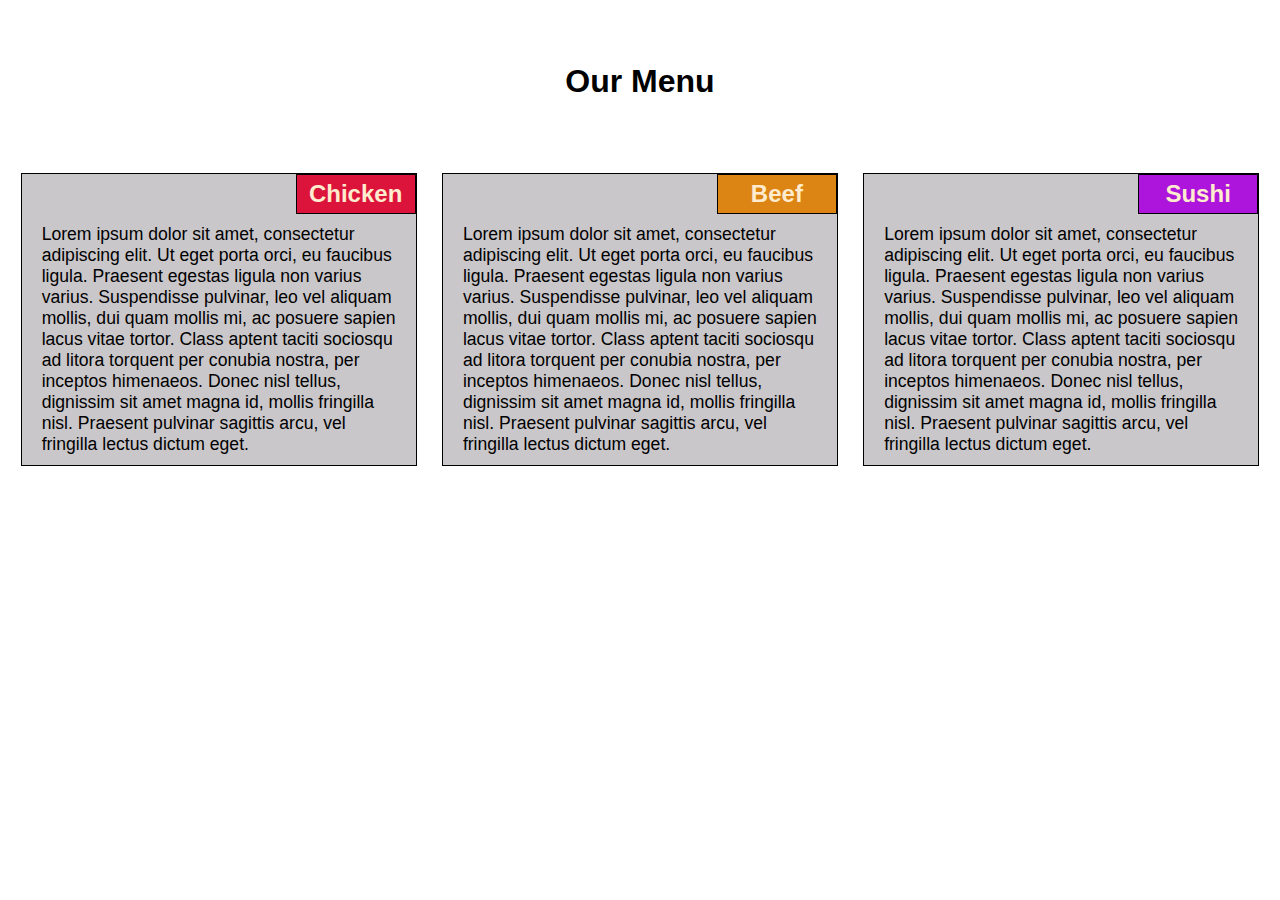
<file: module2-solution/index.html>
<!DOCTYPE html>
<html>
<head>
<meta charset="utf-8">
<title>Assignment Solution for Module 2</title>
<link rel="stylesheet" href="css/styles.css">

</head>
<body>
<h1>Our Menu</h1>

<div class="row">
  <div class="m1"><div class="t1">Chicken</div>
  <p>Lorem ipsum dolor sit amet, consectetur adipiscing elit. Ut eget porta orci, eu faucibus ligula. Praesent egestas ligula non varius varius. Suspendisse pulvinar, leo vel aliquam mollis, dui quam mollis mi, ac posuere sapien lacus vitae tortor. Class aptent taciti sociosqu ad litora torquent per conubia nostra, per inceptos himenaeos. Donec nisl tellus, dignissim sit amet magna id, mollis fringilla nisl. Praesent pulvinar sagittis arcu, vel fringilla lectus dictum eget.</p>
</div>
  <div class="m2"><div class="t2">Beef</div>
  <p>Lorem ipsum dolor sit amet, consectetur adipiscing elit. Ut eget porta orci, eu faucibus ligula. Praesent egestas ligula non varius varius. Suspendisse pulvinar, leo vel aliquam mollis, dui quam mollis mi, ac posuere sapien lacus vitae tortor. Class aptent taciti sociosqu ad litora torquent per conubia nostra, per inceptos himenaeos. Donec nisl tellus, dignissim sit amet magna id, mollis fringilla nisl. Praesent pulvinar sagittis arcu, vel fringilla lectus dictum eget.</p>
</div>
  <div class="m3"><div class="t3">Sushi</div>
  <p>Lorem ipsum dolor sit amet, consectetur adipiscing elit. Ut eget porta orci, eu faucibus ligula. Praesent egestas ligula non varius varius. Suspendisse pulvinar, leo vel aliquam mollis, dui quam mollis mi, ac posuere sapien lacus vitae tortor. Class aptent taciti sociosqu ad litora torquent per conubia nostra, per inceptos himenaeos. Donec nisl tellus, dignissim sit amet magna id, mollis fringilla nisl. Praesent pulvinar sagittis arcu, vel fringilla lectus dictum eget.</p>
</div>
</div>

</body>
</html>
</file>
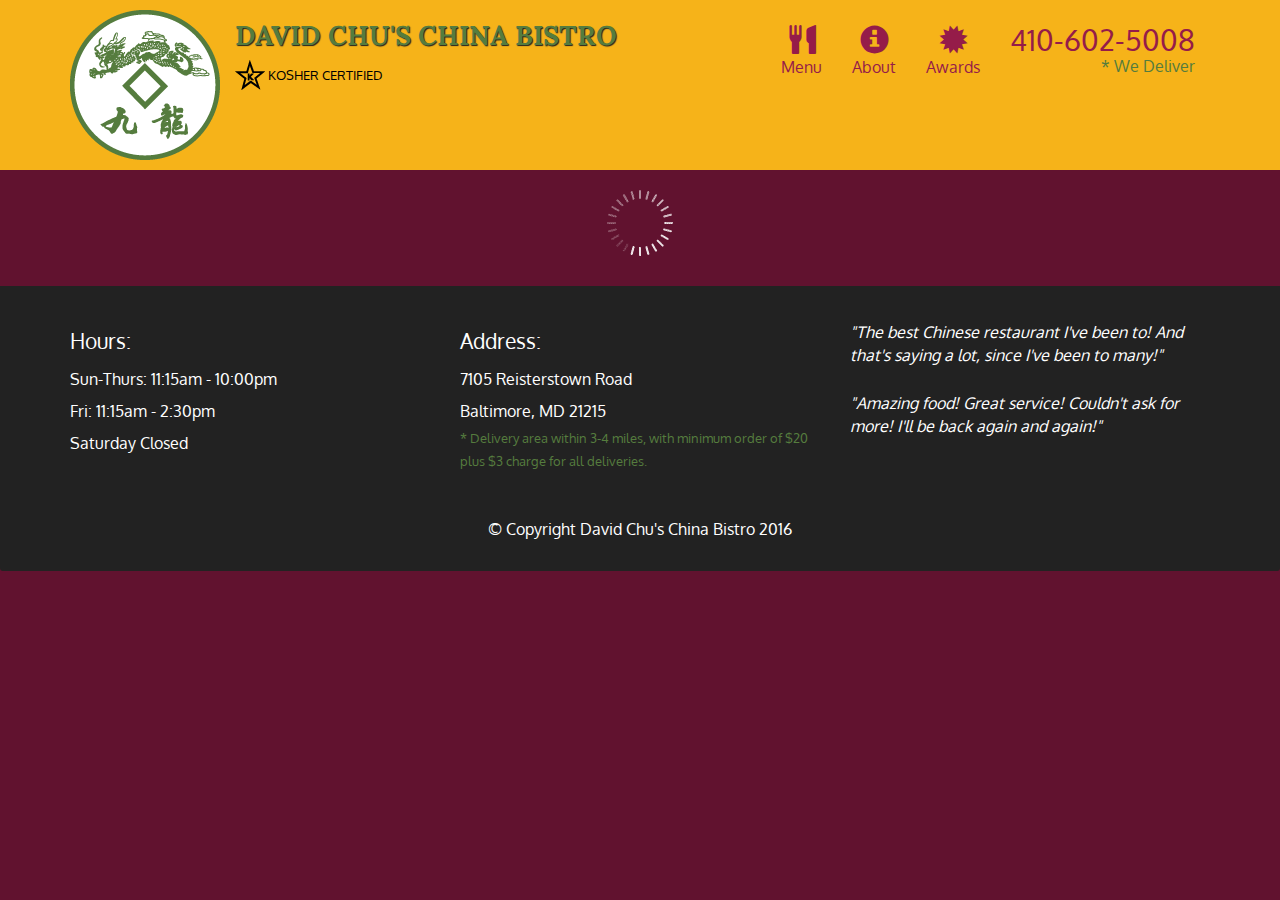
<file: module5-solution/index.html>
<!doctype html>
<html lang="en">
  <head>
    <meta charset="utf-8">
    <meta http-equiv="X-UA-Compatible" content="IE=edge">
    <meta name="viewport" content="width=device-width, initial-scale=1">
    <title>David Chu's China Bistro</title>
    <link rel="stylesheet" href="css/bootstrap.min.css">
    <link rel="stylesheet" href="css/styles.css">
    <link href='https://fonts.googleapis.com/css?family=Oxygen:400,300,700' rel='stylesheet' type='text/css'>
    <link href='https://fonts.googleapis.com/css?family=Lora' rel='stylesheet' type='text/css'>
  </head>
<body>
  <header>
    <nav id="header-nav" class="navbar navbar-default">
      <div class="container">
        <div class="navbar-header">
          <a href="index.html" class="pull-left visible-md visible-lg">
            <div id="logo-img" alt="Logo image"></div>
          </a>

          <div class="navbar-brand">
            <a href="index.html"><h1>David Chu's China Bistro</h1></a>
            <p>
              <img src="images/star-k-logo.png" alt="Kosher certification">
              <span>Kosher Certified</span>
            </p>
          </div>

          <button id="navbarToggle" type="button" class="navbar-toggle collapsed" data-toggle="collapse" data-target="#collapsable-nav" aria-expanded="false">
            <span class="sr-only">Toggle navigation</span>
            <span class="icon-bar"></span>
            <span class="icon-bar"></span>
            <span class="icon-bar"></span>
          </button>
        </div>
        
        <div id="collapsable-nav" class="collapse navbar-collapse">
           <ul id="nav-list" class="nav navbar-nav navbar-right">
            <li id="navHomeButton" class="visible-xs active">
              <a href="index.html">
                <span class="glyphicon glyphicon-home"></span> Home</a>
            </li>
            <li id="navMenuButton">
              <a href="#" onclick="$dc.loadMenuCategories();">
                <span class="glyphicon glyphicon-cutlery"></span><br class="hidden-xs"> Menu</a>
            </li>
            <li>
              <a href="#">
                <span class="glyphicon glyphicon-info-sign"></span><br class="hidden-xs"> About</a>
            </li>
            <li>
              <a href="#">
                <span class="glyphicon glyphicon-certificate"></span><br class="hidden-xs"> Awards</a>
            </li>
            <li id="phone" class="hidden-xs">
              <a href="tel:410-602-5008">
                <span>410-602-5008</span></a><div>* We Deliver</div>
            </li>
          </ul><!-- #nav-list -->
        </div><!-- .collapse .navbar-collapse -->
      </div><!-- .container -->
    </nav><!-- #header-nav -->
  </header>

  <div id="call-btn" class="visible-xs">
    <a class="btn" href="tel:410-602-5008">
    <span class="glyphicon glyphicon-earphone"></span>
    410-602-5008
    </a>
  </div>
  <div id="xs-deliver" class="text-center visible-xs">* We Deliver</div>

  <div id="main-content" class="container"></div>

  <footer class="panel-footer">
    <div class="container">
      <div class="row">
        <section id="hours" class="col-sm-4">
          <span>Hours:</span><br>
          Sun-Thurs: 11:15am - 10:00pm<br>
          Fri: 11:15am - 2:30pm<br>
          Saturday Closed
          <hr class="visible-xs">
        </section>
        <section id="address" class="col-sm-4">
          <span>Address:</span><br>
          7105 Reisterstown Road<br>
          Baltimore, MD 21215
          <p>* Delivery area within 3-4 miles, with minimum order of $20 plus $3 charge for all deliveries.</p>
          <hr class="visible-xs">
        </section>
        <section id="testimonials" class="col-sm-4">
          <p>"The best Chinese restaurant I've been to! And that's saying a lot, since I've been to many!"</p>
          <p>"Amazing food! Great service! Couldn't ask for more! I'll be back again and again!"</p>
        </section>
      </div>
      <div class="text-center">&copy; Copyright David Chu's China Bistro 2016</div>
    </div>
  </footer>

  <!-- jQuery (Bootstrap JS plugins depend on it) -->
  <script src="js/jquery-2.1.4.min.js"></script>
  <script src="js/bootstrap.min.js"></script>
  <script src="js/ajax-utils.js"></script>
  <script src="js/script.js"></script>
</body>
</html>
</file>
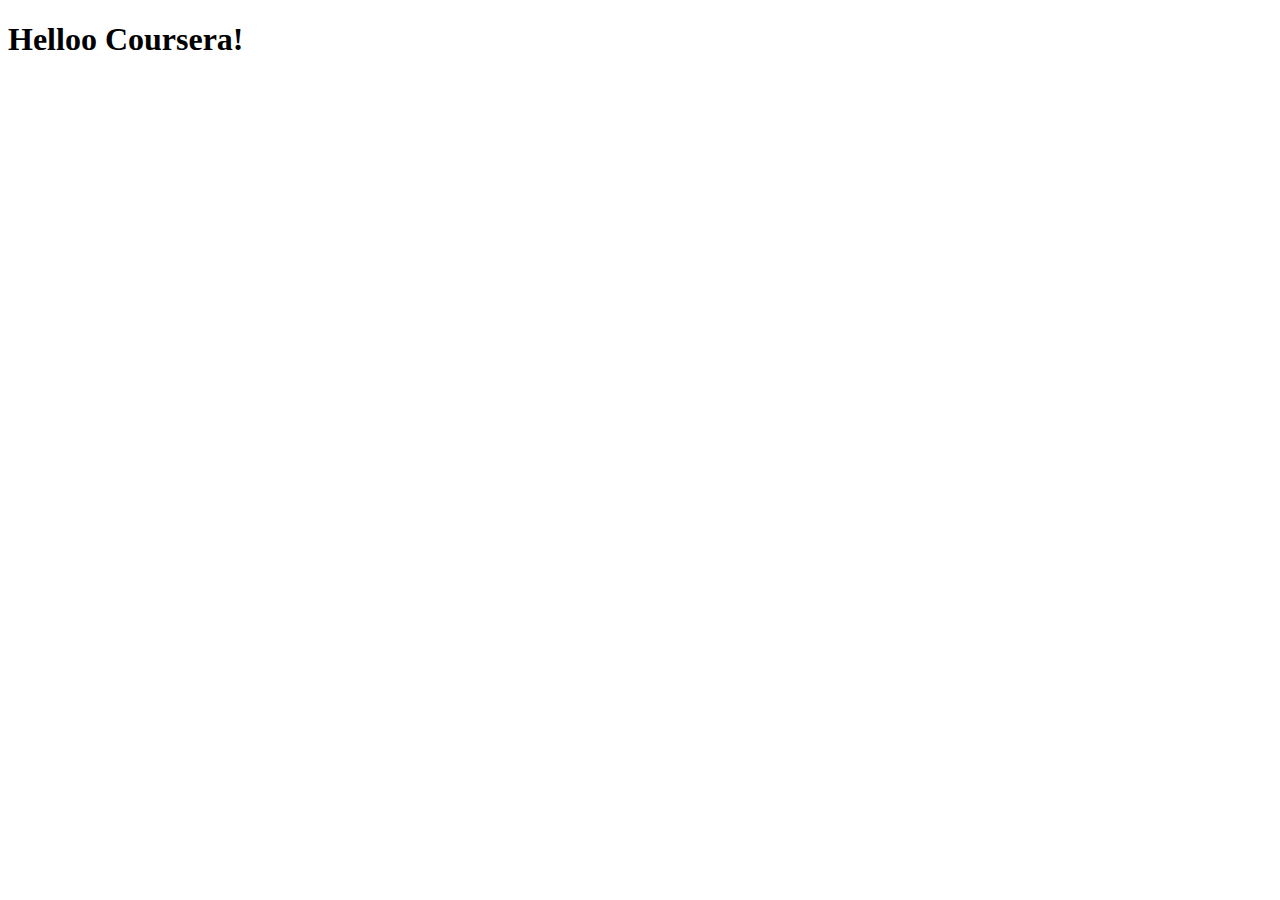
<file: site/index.html>
<!DOCTYPE html>
<html lang="en">
<head>
    <meta charset="UTF-8">
    <meta name="viewport" content="width=device-width, initial-scale=1.0">
    <title>HTML Course</title>
</head>
<body>
    <h1>Helloo Coursera!</h1>
</body>
</html>
</file>
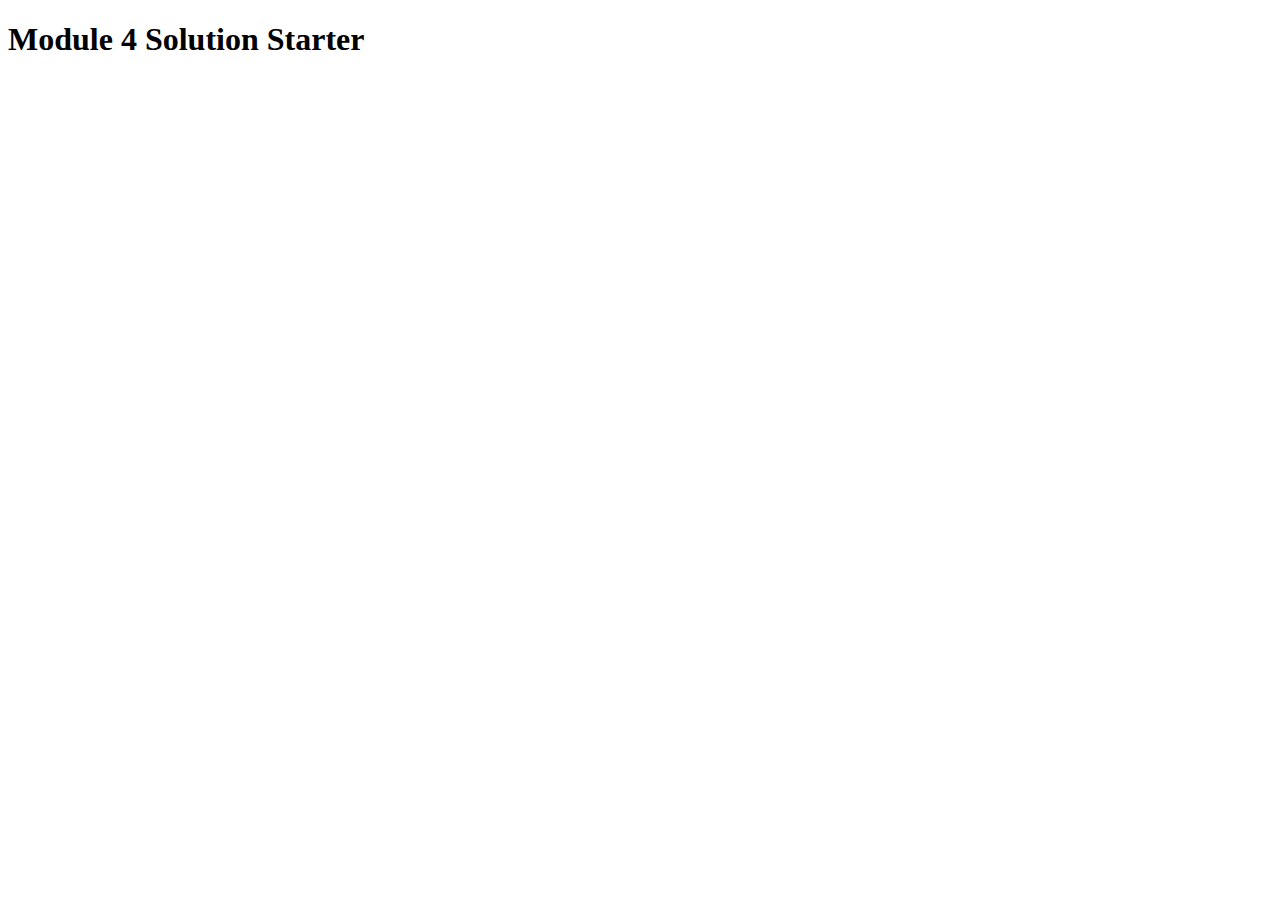
<file: module4-solution/harder/index.html>
<!DOCTYPE html>
<html>
<head>
  <meta charset="utf-8">
  <title>Module 4 Solution Starter</title>
  <script>
    var names = []; // DO NOT REMOVE
  </script>
  <script src="SpeakHello.js"></script>
  <script src="SpeakGoodBye.js"></script>
  <script src="script.js"></script>
</head>
<body>
  <h1>Module 4 Solution Starter</h1>
</body>
</html>
</file>
<file: module2-solution/css/styles.css>
/********** Base styles **********/
* {
    box-sizing: border-box;
  }
  h1 {
    text-align: center;
    font-family: 'Trebuchet MS', 'Lucida Sans Unicode', 'Lucida Grande', 'Lucida Sans', Arial, sans-serif;
    margin: 5%;
  }
  
  p {
    font-size: 1.1em;
    font-family: 'Trebuchet MS', 'Lucida Sans Unicode', 'Lucida Grande', 'Lucida Sans', Arial, sans-serif;
    margin: 40px 0 0 0;

  }
  body>div>div{
    border: 1px solid black;
    background: #cac7ca;
    position: relative;
  }
  body>div>div div{
    width: 120px;
    text-align:center;
    padding: 5px 10px;
    position: absolute;
    right:0;
    top:0;
  }
  .t1 {
    text-align: center;
    background-color: crimson;
    border: 1px solid black;
    padding: 5px 5px;
    width:120px;
	  font-weight: bold;
    font-size: 1.5em;
    font-family: 'Segoe UI', Tahoma, Geneva, Verdana, sans-serif;
    color: blanchedalmond;
  }
  .t2 {
    text-align: center;
    background-color: rgb(220, 133, 20);
    border: 1px solid black;
    padding: 5px 5px;
    width:120px;
	  font-weight: bold;
    font-size: 1.5em;
    font-family: 'Segoe UI', Tahoma, Geneva, Verdana, sans-serif;
    color: blanchedalmond;
  }
  .t3 {
    text-align: center;
    background-color: rgb(173, 20, 220);
    border: 1px solid black;
    padding: 5px 5px;
    width:120px;
	  font-weight: bold;
    font-size: 1.5em;
    font-family: 'Segoe UI', Tahoma, Geneva, Verdana, sans-serif;
    color: blanchedalmond;
  }
 /********** Large devices only **********/
  @media (min-width: 992px) {
    body>div>div{
      width: 31.33%;
      float: left;
      margin: 10px 1%;
      padding:10px 20px;
    }
}
/********** Medium devices only **********/
  @media (min-width:768px) and (max-width:991px) {
    body>div>div{
        width: 48%;
        float: left;
        margin: 10px 1%;
        padding:10px 20px;
    }
    .m3
    {
        width: 98%;
        margin: 10px 1%;
    }
}
/********** Small devices only **********/
@media (max-width:767px) {
    body>div>div{
        width: 98%;
        float: left;
        margin: 10px 1%;
        padding:10px 20px;
    }
}
</file>
<file: module5-solution/css/styles.css>
body {
  font-size: 16px;
  color: #fff;
  background-color: #61122f;
  font-family: 'Oxygen', sans-serif;
}

/** HEADER **/
#header-nav {
  background-color: #f6b319;
  border-radius: 0;
  border: 0;
}

#logo-img {
  background: url('../images/restaurant-logo_large.png') no-repeat;
  width: 150px;
  height: 150px;
  margin: 10px 15px 10px 0;
}

.navbar-brand {
  padding-top: 25px;
}
.navbar-brand h1 { /* Restaurant name */
  font-family: 'Lora', serif;
  color: #557c3e;
  font-size: 1.5em;
  text-transform: uppercase;
  font-weight: bold;
  text-shadow: 1px 1px 1px #222;
  margin-top: 0;
  margin-bottom: 0;
  line-height: .75;
}
.navbar-brand a:hover, .navbar-brand a:focus {
  text-decoration: none;
}
.navbar-brand p { /* Kosher cert */
  color: #000;
  text-transform: uppercase;
  font-size: .7em;
  margin-top: 15px;
}
.navbar-brand p span { /* Star-K */
  vertical-align: middle;
}

#nav-list {
  margin-top: 10px;
}
#nav-list a {
  color: #951C49;
  text-align: center;
}
#nav-list a:hover {
  background: #E7E7E7;
}
#nav-list a span {
  font-size: 1.8em;
}

#phone {
  margin-top: 5px;
}
#phone a { /* Phone number */
  text-align: right;
  padding-bottom: 0;
}
#phone div { /* We Deliver */
  color: #557c3e;
  text-align: right;
  padding-right: 15px;
}

.navbar-header button.navbar-toggle, .navbar-header .icon-bar {
  border: 1px solid #61122f;
}
.navbar-header button.navbar-toggle {
  clear: both;
  margin-top: -30px;
}
/* END HEADER */

/* FOOTER */
.panel-footer {
  margin-top: 30px;
  padding-top: 35px;
  padding-bottom: 30px;
  background-color: #222;
  border-top: 0;
}
.panel-footer div.row {
  margin-bottom: 35px;
}
#hours, #address {
  line-height: 2;
}
#hours > span, #address > span {
  font-size: 1.3em;
}
#address p {
  color: #557c3e;
  font-size: .8em;
  line-height: 1.8;
}
#testimonials {
  font-style: italic;
}
#testimonials p:nth-child(2) {
  margin-top: 25px;
}
/* END FOOTER */



/* HOME PAGE */
.container .jumbotron {
  box-shadow: 0 0 50px #3F0C1F;
  border: 2px solid #3F0C1F;
}

#menu-tile, #specials-tile, #map-tile {
  height: 250px;
  width: 100%;
  margin-bottom: 15px;
  position: relative;
  border: 2px solid #3F0C1F;
  overflow: hidden;
}
#menu-tile:hover, #specials-tile:hover, #map-tile:hover {
  box-shadow: 0 1px 5px 1px #cccccc;
}
#menu-tile {
  background: url('../images/menu-tile.jpg') no-repeat;
  background-position: center;
}
#specials-tile {
  background: url('../images/specials-tile.jpg') no-repeat;
  background-position: center;
}
#menu-tile span, #specials-tile span, #map-tile span {
  position: absolute;
  bottom: 0;
  right: 0;
  width: 100%;
  text-align: center;
  font-size: 1.6em;
  text-transform: uppercase;
  background-color: #000;
  color: #fff;
  opacity: .8;
}
/* END HOME PAGE */

/* MENU CATEGORIES PAGE */
.category-tile { 
  position: relative;
  border: 2px solid #3F0C1F;
  overflow: hidden;
  width: 200px;
  height: 200px;
  margin: 0 auto 15px;
}
.category-tile span {
  position: absolute;
  bottom: 0;
  right: 0;
  width: 100%;
  text-align: center;
  font-size: 1.2em;
  text-transform: uppercase;
  background-color: #000;
  color: #fff;
  opacity: .8;
}
.category-tile:hover {
  box-shadow: 0 1px 5px 1px #cccccc;
}

#menu-categories-title + div {
  margin-bottom: 50px;
}
/* END MENU CATEGORIES PAGE */

/* SINGLE CATEGORY PAGE */
.menu-item-tile {
  margin-bottom: 25px;
}
.menu-item-tile hr {
  width: 80%;
}
.menu-item-tile .menu-item-price {
  font-size: 1.1em;
  text-align: right;
  margin-top: -15px;
  margin-right: -15px;
}
.menu-item-tile .menu-item-price span {
  font-size: .6em;
}
.menu-item-photo {
  position: relative;
  border: 2px solid #3F0C1F; 
  overflow: hidden;
  padding: 0;
  margin-right: -15px;
  margin-left: auto;
  margin-bottom: 20px;
  max-width: 250px;
}
.menu-item-photo div {
  position: absolute;
  bottom: 0;
  right: 0;
  width: 80px;
  background-color: #557c3e;
  text-align: center;
}
.menu-item-description {
  padding-right: 30px;
}
h3.menu-item-title {
  margin: 0 0 10px;
}
.menu-item-details {
  font-size: .9em;
  font-style: italic;
}
/* END SINGLE CATEGORY PAGE */


/********** Large devices only **********/
@media (min-width: 1200px) {
  .container .jumbotron {
    background: url('../images/jumbotron_1200.jpg') no-repeat;
    height: 675px;
  }
}

/********** Medium devices only **********/
@media (min-width: 992px) and (max-width: 1199px) {
  /* Header */
  #logo-img {
    background: url('../images/restaurant-logo_medium.png') no-repeat;
    width: 100px;
    height: 100px;
    margin: 5px 5px 5px 0;
  }
  /* End Header */

  /* Home Page */
  .container .jumbotron {
    background: url('../images/jumbotron_992.jpg') no-repeat;
    height: 558px;
  }
  /* End Home Page */
}

/********** Small devices only **********/
@media (min-width: 768px) and (max-width: 991px) {
  /* Home Page */
  .container .jumbotron {
    background: url('../images/jumbotron_768.jpg') no-repeat;
    height: 432px;
  }
  /* End Home Page */
}

/********** Extra small devices only **********/
@media (max-width: 767px) {
  /* Header */
  .navbar-brand {
    padding-top: 10px;
    height: 80px;
  }
  .navbar-brand h1 { /* Restaurant name */
    padding-top: 10px;
    font-size: 5vw; /* 1vw = 1% of viewport width */
  }
  .navbar-brand p { /* Kosher cert */
    font-size: .6em;
    margin-top: 12px;
  }
  .navbar-brand p img { /* Star-K */
    height: 20px;
  }

  #collapsable-nav a { /* Collapsed nav menu text */
    font-size: 1.2em;
  }
  #collapsable-nav a span { /* Collapsed nav menu glyph */
    font-size: 1em;
    margin-right: 5px;
  }

  #call-btn > a {
    font-size: 1.5em;
    display: block;
    margin: 0 20px;
    padding: 10px;
    border: 2px solid #fff;
    background-color: #f6b319;
    color: #951c49;
  }
  #xs-deliver {
    margin-top: 5px;
    font-size: .7em;
    letter-spacing: .1em;
    text-transform: uppercase;
  }
  /* End Header */

  /* Footer */
  .panel-footer section {
    margin-bottom: 30px;
    text-align: center;
  }
  .panel-footer section:nth-child(3) {
    margin-bottom: 0; /* margin already exists on the whole row */
  }
  .panel-footer section hr {
    width: 50%;
  }
  /* End Footer */

  /* Home Page */
  .container .jumbotron {
    margin-top: 30px;
    padding: 0;
  }
  #menu-tile, #specials-tile {
    width: 360px;
    margin: 0 auto 15px;
  }

  .menu-item-photo {
    margin-right: auto;
  }
  .menu-item-tile .menu-item-price {
    text-align: center;
  }
  .menu-item-description {
    text-align: center;;
  }
}


/********** Super extra small devices Only :-) (e.g., iPhone 4) **********/
@media (max-width: 479px) {
  /* Header */
  .navbar-brand h1 { /* Restaurant name */
    padding-top: 5px;
    font-size: 6vw;
  }
  /* End Header */
  
  /* Home page */
  #menu-tile, #specials-tile {
    width: 280px;
    margin: 0 auto 15px;
  }

  .col-xxs-12 {
    position: relative;
    min-height: 1px;
    padding-right: 15px;
    padding-left: 15px;
    float: left;
    width: 100%;
  }
}
</file>
